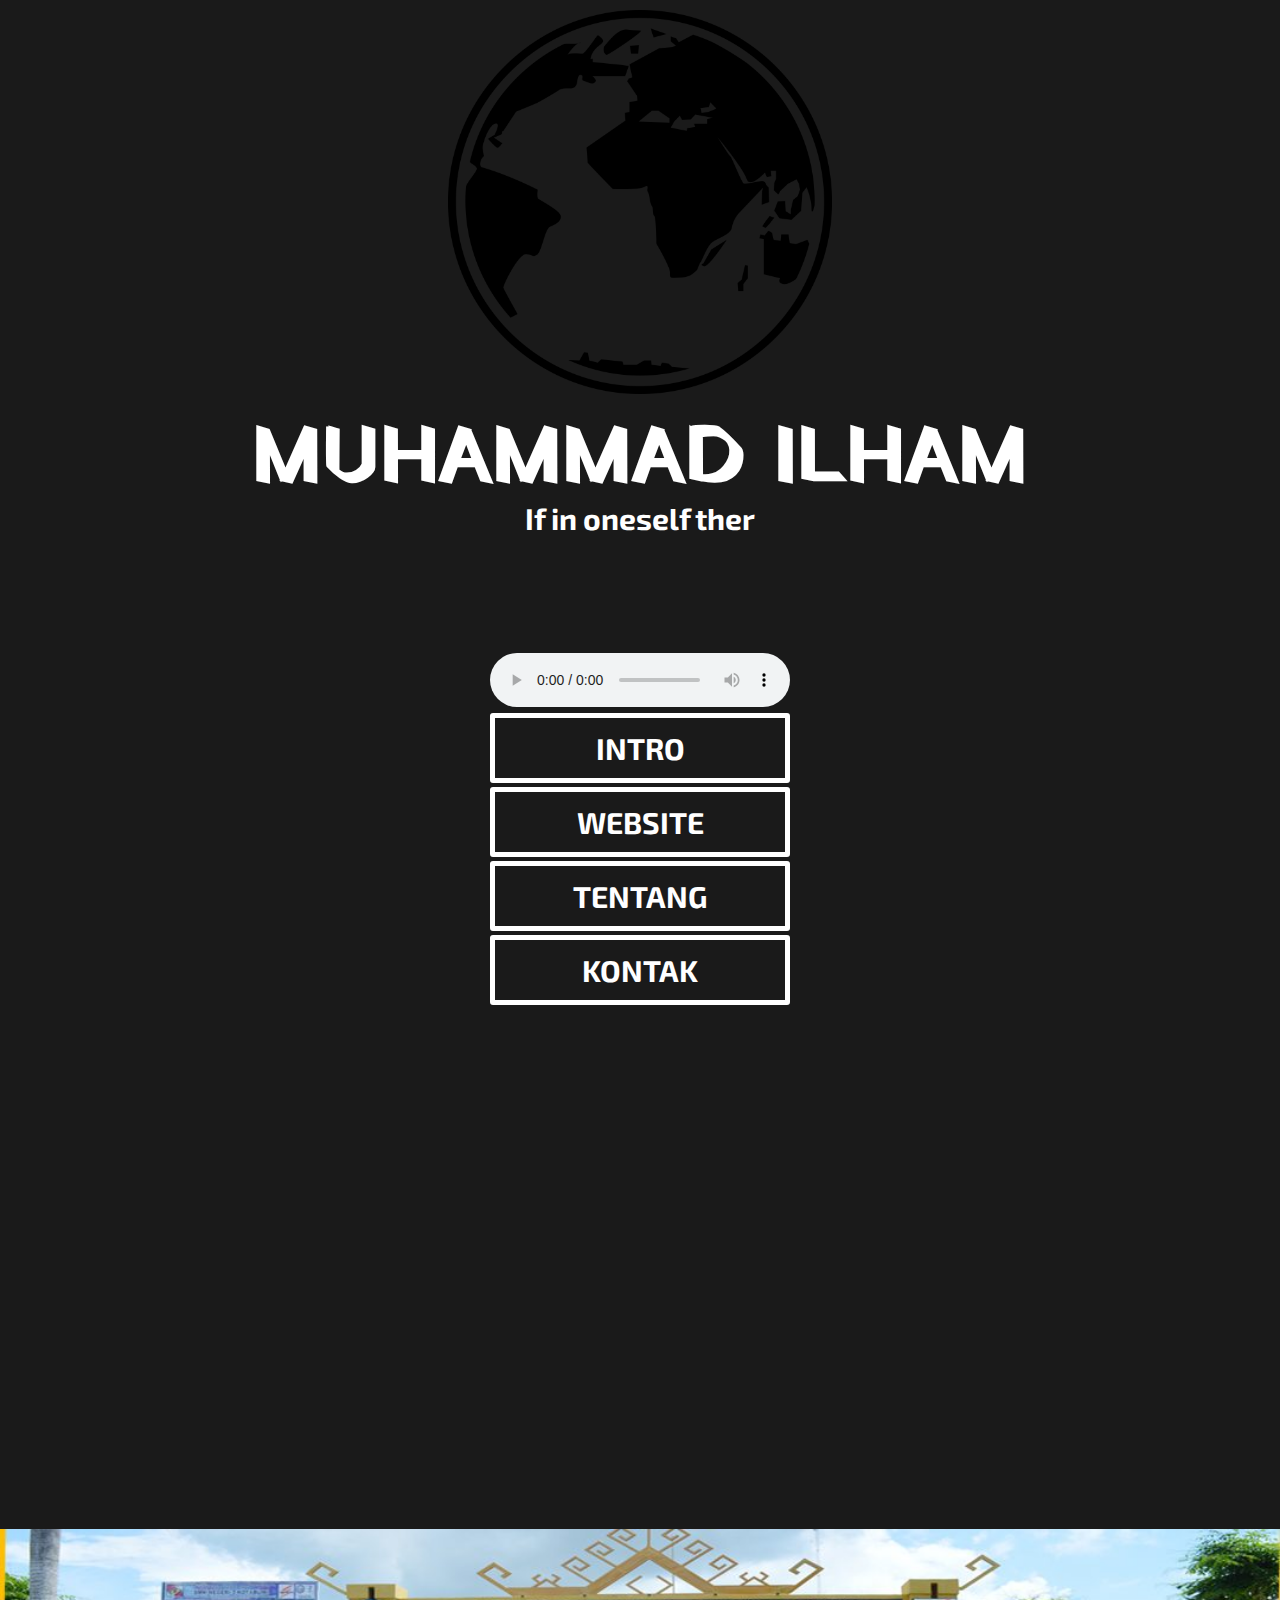
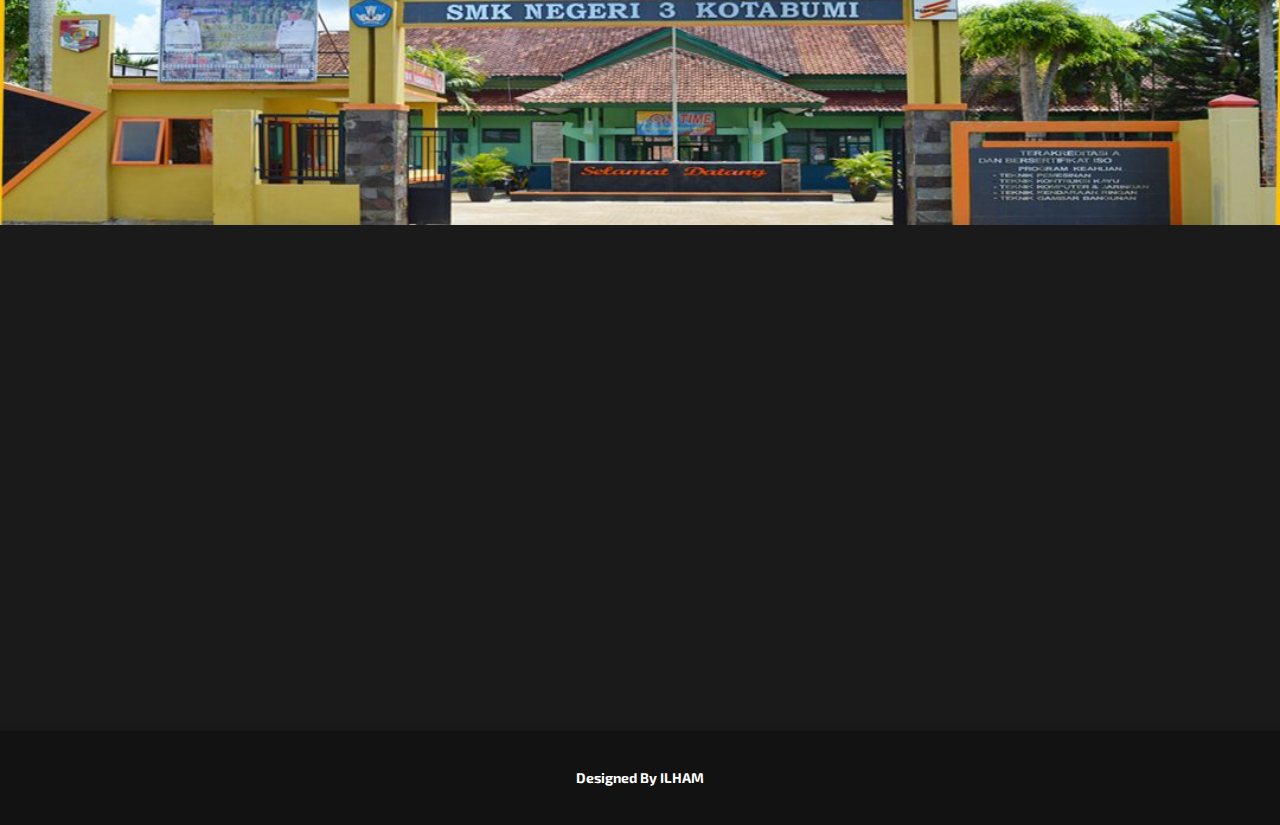
<file: index.html>
<!DOCTYPE html>
<html>
<head>
	<title>HamKUN</title>



	<meta http-equiv='Content-Type' content='Type=text/html; charset=utf-8'/>
	<meta name="description" content="Perkenalkan nama gua Ilham gua pelajar Kelas XI dari jurusan TKJ di Sekolah SMK N 3 KOTABUMI." />
	<meta property="og:type"               content="article" />
	<meta property="og:title"              content="MUHAMMAD ILHAM" />
	<meta property="og:description"        content="Perkenalkan nama gua Ilham gua pelajar Kelas XI dari jurusan TKJ di Sekolah SMK N 3 KOTABUMI." />
	<meta property="og:image" content="globe.png" />
	<meta property="og:image:secure_url" content="globe.png" />
	<meta property="og:image:type" content="image/png" />
	<meta property="og:image:width" content="400" />
	<meta property="og:image:height" content="300" />
	<meta property="og:image:alt" content="" />
	<meta content='Indonesia' name='geo.placename'/>
	<meta content='' name='Author'/>
	<meta name="language" content="id" />
	<link rel='icon' type='image/png' href='globe.png'>

	<meta name="viewport" content="width=device-width, user-scalable=no, initial-scale=1.0, maximum-scale=1.0" />
	<link rel="stylesheet" type="text/css" href="bootstrap.min.css">
	<link rel="stylesheet" type="text/css" href="style.css">
	<link rel="stylesheet" type="text/css" href="animate.css">
	<link href="https://fonts.googleapis.com/css?family=Yatra+One" rel="stylesheet">
	<link href="https://fonts.googleapis.com/css?family=Exo+2" rel="stylesheet">
</head>
<body>



	<center><img class="gl"src="globe.png"></center>
	<div class="name">MUHAMMAD ILHAM</div>
	<div class="name-sm"></div>
	<center><audio src="https://s1.vocaroo.com/media/download_temp/Vocaroo_s1nK3L73RTnn.mp3" autoplay loop controls></audio></center>
	<nav class="nav wow bounceInUp" data-wow-duration="2s" data-wow-delay="0.5s">
		<div class="link-page"><a class="link" href="#intro">INTRO</a></div>
		<div class="link-page"><a class="link" href="#web">WEBSITE</a></div>
		<div class="link-page"><a class="link" href="#intro">TENTANG</a></div>
		<div class="link-page"><a class="link" href="#hub">KONTAK</a></div>
	</nav>

	<?php
include('listweb.php');
	?>



	<div class="sl-1 wow bounceInRight" id="intro" data-wow-duration="2s" data-wow-delay="0.5s">


		<div class="wrap-text">
			<p class="hello">Hello Im ILHAM</p>
			<div class="line-lab">

			</div>
			<p>Perkenalkan nama gua Ilham gua pelajar Kelas XI dari jurusan TKJ di Sekolah SMK N 3 KOTABUMI.<br/>Hobi gua adalah Coding/Programmers di Bagian Backend Developers.</p>

			<p>Apa Itu Back end Developers??</p>
			<p>Seorang back end developer bertugas untuk mengembangkan website di balik layar. Mengapa dibalik layar? Sebab, back end developer mengembangkan sesuatu yang tak tampak di suatu website seperti server dan database. Bahasa pemrograman yang pada umumnya digunakan oleh back end developer adalah PHP, Ruby, & Python. Dibutuhkan kerjasama yang cukup baik antara front end developer dan back end developer agar website dapat bekerja dengan optimal.</p>

		</div>


	</div>


	<img class="sc" src="1.jpg"></img>

	<div class="sl-2 hub wow bounceInLeft" data-wow-duration="2s" data-wow-delay="0.5s" style="border-top:solid #1a1a1a 3px;" id="hub">
		<h1 class="label-box" style="color: white;">HUBUNGI</h1>
		<div class="line-lab" style="margin-bottom: 1%;">

		</div>


		<div class="box-hub" style="background: #3f5c98;"><a class="link-hub" href="https://www.facebook.com/profile.php?id=100015675220430" target="_blank">Facebook</a></div>
		<div class="box-hub" style="background: #00a356;"><a class="link-hub" href="https://wa.me/62895609910538">Whatsapp</a></div>
		<div class="box-hub" style="background: #ea8a4a"><a class="link-hub">Instagram</a></div>

		<div class="clear"></div>





	</div>


	<div class="foot">
	Designed By <a href="http://hamsite.rf.gd" target="_blank" style="color: white;text-decoration: none;">ILHAM</a>

	</div>


	<script type="text/javascript" src="jquery.js"></script>
	<script type="text/javascript" src="type.js"></script>


	<script type="text/javascript" src="engine.js"></script>
	<script type="text/javascript" src="wow.js"></script>
<!--http://s000.tinyupload.com/?file_id=11949797061678057597
https://s1.vocaroo.com/media/download_temp/Vocaroo_s1nK3L73RTnn.mp3
-->
</body>
</html>
</file>
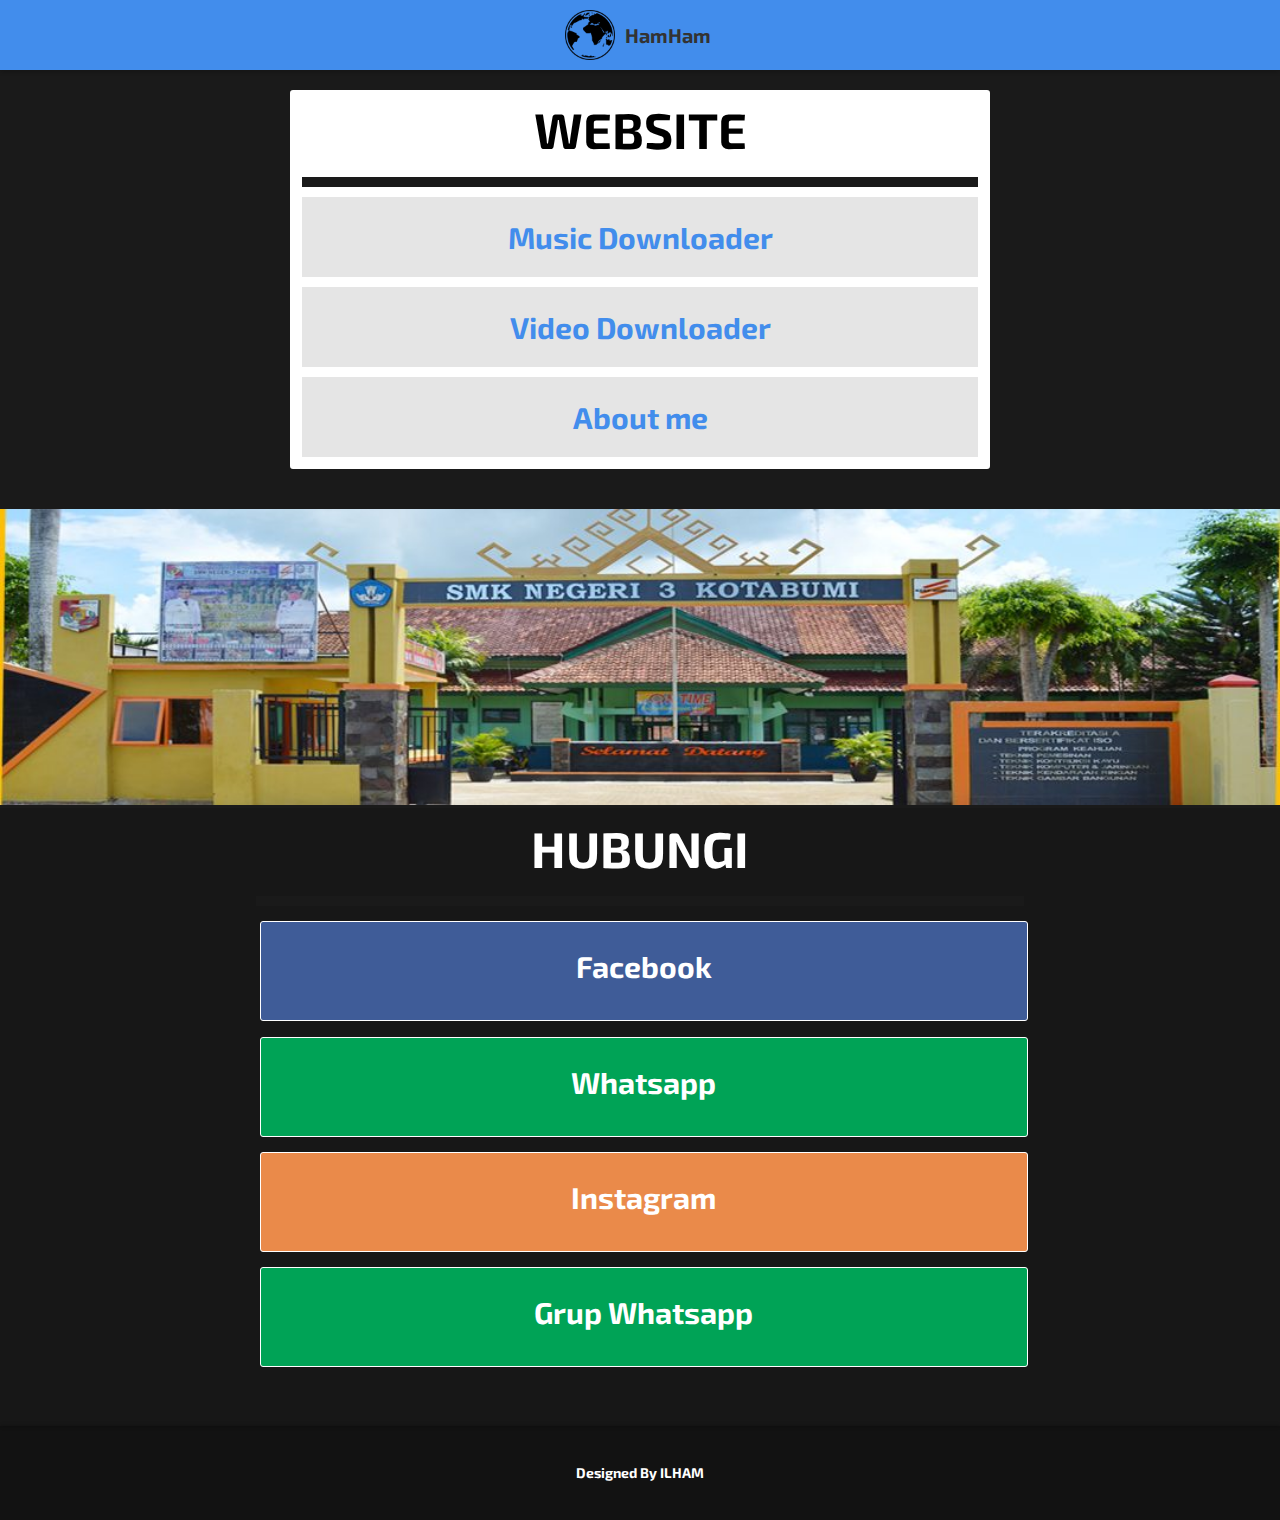
<file: mobile.html>
<!DOCTYPE html>
<html>
<head>
	<title>HamWeb</title>



	<meta http-equiv='Content-Type' content='Type=text/html; charset=utf-8'/>
	<meta name="description" content="Perkenalkan nama gua Ilham gua pelajar Kelas XI dari jurusan TKJ di Sekolah SMK N 3 KOTABUMI." />
	<meta property="og:type"               content="article" />
	<meta property="og:title"              content="MUHAMMAD ILHAM" />
	<meta property="og:description"        content="Perkenalkan nama gua Ilham gua pelajar Kelas XI dari jurusan TKJ di Sekolah SMK N 3 KOTABUMI." />
	<meta property="og:image" content="globe.png" />
	<meta property="og:image:secure_url" content="globe.png" />
	<meta property="og:image:type" content="image/png" />
	<meta property="og:image:width" content="400" />
	<meta property="og:image:height" content="300" />
	<meta property="og:image:alt" content="" />
	<meta content='Indonesia' name='geo.placename'/>
	<meta content='' name='Author'/>
	<meta name="language" content="id" />
	<link rel='icon' type='image/png' href='globe.png'>

	<meta name="viewport" content="width=device-width, user-scalable=no, initial-scale=1.0, maximum-scale=1.0" />
	<link rel="stylesheet" type="text/css" href="bootstrap.min.css">
	<link rel="stylesheet" type="text/css" href="mstyle.css">
	<link rel="stylesheet" type="text/css" href="animate.css">
	<link href="https://fonts.googleapis.com/css?family=Yatra+One" rel="stylesheet">
	<link href="https://fonts.googleapis.com/css?family=Exo+2" rel="stylesheet">
</head>
<body>


	<div class="head">

		<div class="hed">
			<img src="globe.png">
			<h1>HamHam</h1>
			<div class="clear"></div>
		</div>

	</div>





<div class="wrapper">
<h1 class="label-box" style="color: black;">WEBSITE</h1>
		<div class="line-lab" style="margin-bottom: 1%;"></div>

	<div class="web">
		<a class="link-hub" style="color:#428dec;" href="http://indosong.rf.gd" target="_self">Music Downloader</a>
	</div>

	<div class="web">
		<a class="link-hub" style="color:#428dec;" href="http://indovid.rf.gd" target="_self">Video Downloader</a>
	</div>

<div class="web">
		<a class="link-hub" style="color:#428dec;" href="http://hamsite.rf.gd" target="_self">About me</a>
	</div>


</div>






	<img class="sc" src="1.jpg"></img>

	<div class="sl-2 hub wow bounceInLeft" data-wow-duration="2s" data-wow-delay="0.5s" style="border-top:solid #1a1a1a 3px;" id="hub">
		<h1 class="label-box" style="color: white;">HUBUNGI</h1>
		<div class="line-lab" style="margin-bottom: 1%;">

		</div>


		<div class="box-hub" style="background: #3f5c98;"><a class="link-hub" href="https://www.facebook.com/profile.php?id=100015675220430" target="_blank">Facebook</a></div>
		<div class="box-hub" style="background: #00a356;"><a class="link-hub" href="https://wa.me/62895609910538">Whatsapp</a></div>
		<div class="box-hub" style="background: #ea8a4a"><a class="link-hub">Instagram</a></div>
		<div class="box-hub" style="background: #00a356;"><a class="link-hub" href="https://chat.whatsapp.com/EfyUCCr2CvMCKAfPDG3uJd">Grup Whatsapp</a></div>
		<div class="clear"></div>





	</div>


	<div class="foot">

		Designed By <a href="http://hamsite.rf.gd" target="_blank" style="color: white;text-decoration: none;">ILHAM</a>


	</div>











	<script type="text/javascript" src="jquery.js"></script>
	<script type="text/javascript" src="type.js"></script>


	<script type="text/javascript" src="engine.js"></script>
	<script type="text/javascript" src="wow.js"></script>
<!--http://s000.tinyupload.com/?file_id=11949797061678057597
https://s1.vocaroo.com/media/download_temp/Vocaroo_s1nK3L73RTnn.mp3
-->
</body>
</html>
</file>
<file: style.css>
* http://meyerweb.com/eric/tools/css/reset/ 
   v2.0 | 20110126
   License: none (public domain)
*/

html, body, div, span, applet, object, iframe,
 h2, h3, h4, h5, h6, p, blockquote, pre,
a, abbr, acronym, address, big, cite, code,
del, dfn, em, img, ins, kbd, q, s, samp,
small, strike, strong, sub, sup, tt, var,
b, u, i, center,
dl, dt, dd, ol, ul, li,
fieldset, form, label, legend,
table, caption, tbody, tfoot, thead, tr, th, td,
article, aside, canvas, details, embed, 
figure, figcaption, footer, header, hgroup, 
menu, nav, output, ruby, section, summary,
time, mark, audio, video {
	margin: 0;
	padding: 0;
	border: 0;
	font-size: 100%;
	font: inherit;
	vertical-align: baseline;
}
/* HTML5 display-role reset for older browsers */
article, aside, details, figcaption, figure, 
footer, header, hgroup, menu, nav, section {
	display: block;
}
body {
	line-height: 1;
background: #1a1a1a;
margin: 0;
padding: 0;
overflow-y: scroll;
}
ol, ul {
	list-style: none;
}
blockquote, q {
	quotes: none;
}
blockquote:before, blockquote:after,
q:before, q:after {
	content: '';
	content: none;
}
table {
	border-collapse: collapse;
	border-spacing: 0;
}



.batang
{
	width: 20px;
	height: 700px;
	background: white;
	margin-left: auto;
	margin-right: auto;
	margin-top: 2%;
	margin-bottom: 2%;
	border: solid white 2px;
	border-radius: 2px;
	box-shadow: 0 0 4px 0 rgba(0,0,0,0.1);

}
.name
{
	font-size: 80px;
	color: white;
	font-family: 'Yatra One', cursive;
	text-align: center;
	font-weight: bold;
padding-top: 2%;
padding-bottom: 3px;
word-wrap: break-word;





}
.name-sm
{
	font-size: 30px;
	color: white;
	font-family: 'Exo 2', sans-serif;
	text-align: center;
	font-weight: bold;
padding-top: 0;
padding-bottom: 1%;
word-wrap: break-word;
height: 150px;
margin-left: 10px;
margin-right: 10px;


}

.gl
{
	width: 30%;
	height: auto;
	padding-top: 10px;


}

.link-page
{
display: block;
	font-family: 'Exo 2', sans-serif;
	background: #1a1a1a;
	font-size: 30px;
	width: inherit;
	height: auto;
	line-height: 60px;
margin-top: 4px;
margin-bottom: 4px;
text-align: center;
border: solid white 5px;
border-radius: 3px;
font-weight: bold;
color: white;
cursor: pointer;
}

.nav
{
margin: 0 auto;
width: 300px;
padding-bottom: 30px;
}

.heat
{
		font-family: 'Exo 2', sans-serif;
	background: #1a1a1a;
	font-size: 30px;
	width: inherit;
	height: auto;
	line-height: 60px;
margin-top: 4px;
margin-bottom: 0;
text-align: center;
border-top: solid white 5px;
border-left: solid white 5px;
border-right: solid white 5px;
border-bottom: 0;
border-radius: 3px 3px 0 0;
font-weight: bold;
color: white;
}
.content
{
		font-family: 'Exo 2', sans-serif;
	background: #1a1a1a;
	font-size: 30px;
	width: inherit;
	height: 500px;
	line-height: 60px;
margin-top: 0;
margin-bottom: 4px;
text-align: center;
border: solid white 5px;
border-radius: 0 0 3px 3px;
font-weight: bold;
color: white;
}
.elem
{
	margin: 0 auto;
width: 800px;
display: none;
}
.sl-1
{
	width: 100%;
	background: white;
	height: auto;
	padding: 20px;
}
.box-prod
{
	width: 300px;
	height: 400px;
padding: 30px;
}

.label-box
{

margin: 0 auto;

text-align: center;
width: 100%;
font-weight: bold;
	font-size: 50px;
font-family: 'Exo 2', sans-serif;

}
.line-lab
{
	width: 100%;
	height: 10px;
	background: #1a1a1a;
margin-top: 20px;
}
.sl-2
{
	width: 100%;
	height: auto;
	background: rgba(0,0,0,0.3);
	box-shadow: 0 0 4px 0 rgba(0,0,0,0.3);

	  padding-top: 1%;
	  padding-bottom: 4%;
	  padding-left: 20%;
	  padding-right: 20%;
	   display: flow-root;
}
.box
{
	position: relative;
	float: left;
	width: 100%;
	height: 200px;
	background: black;
	margin-top: 1%;
	margin-bottom: 1%;
	margin-left: 0.5%;
	margin-right: 0.5%;
border-radius: 3px;
border:solid white 1px;
}
.head
{
	width: 100%;
	height: auto;
	background: #428dec;
	box-shadow: 0 2px 4px 0 rgba(0,0,0,0.2);
	padding: 10px;
}

.hed
{
	width: 150px;
	height: 50px;
	background: transparent;
	margin: 0 auto;
}

.hed img
{
	width: auto;
	height: inherit;
	position: relative;
	float: left;

}

.hed h1
{
	position: relative;
	float: left;
	padding: 0;
	margin: 0;
	line-height: 50px;
	font-family: 'Exo 2', sans-serif;
	margin-left: 10px;
	
	font-weight: bold;
	font-size: 20px;
}

.clear
{
	clear: both;
}

.box img
{
	width: 100%;
	height: 100%;
}

.box-f
{
	margin: auto;
	width: auto;
	height: auto;
}
.wrap-text
{

	width: 100%;
	padding: 20px;
	height: auto;
}

.wrap-text p.hello
{
	font-size: 80px;
	font-family: 'Exo 2', sans-serif;

}

.wrap-text p
{
	font-size: 25px;
	font-family: 'Exo 2', sans-serif;
margin: 20px;
}
.link
{
	text-decoration: none;
	color: white;


}
.link:hover
{
	text-decoration: none;
	color: white;
	

}
.box-hub
{
	position: relative;
	float: left;
	width: 100%;
	height: 100px;
	background: white;
	margin-top: 1%;
	margin-bottom: 1%;
	margin-left: 0.5%;
	margin-right: 0.5%;
border-radius: 3px;
border:solid white 1px;
}
.link-hub
{
display: block;
	font-family: 'Exo 2', sans-serif;
	background: transparent;
	font-size: 30px;
	width: inherit;
	height: auto;
	line-height: 70px;
margin-top: 4px;
margin-bottom: 4px;
text-align: center;
border: solid transparent 5px;
border-radius: 3px;
font-weight: bold;
color: white;
cursor: pointer;
}
.hub
{
	background: rgba(0,0,0,0.1);
}
.foot
{
	width: 100%;
	height: auto;
	background: rgba(0,0,0,0.3);
	box-shadow: 0 0 4px 0 rgba(0,0,0,0.3);
	font-family: 'Exo 2', sans-serif;
	text-align: center;
	font-weight: bold;
	padding: 40px;
	color: white;

}
.sc
{
	width: 100%;
	height: auto;
}
@media only screen and (max-width: 860px) {

    .name
{
	font-size: 40px;
	color: white;
	font-family: 'Yatra One', cursive;
	text-align: center;
	font-weight: bold;
padding-top: 2%;
padding-bottom: 3px;
word-wrap: break-word;





}
.name-sm
{
	font-size: 15px;
	color: white;
	font-family: 'Exo 2', sans-serif;
	text-align: center;
	font-weight: bold;
padding-top: 0;
padding-bottom: 1%;
word-wrap: break-word;
height: 150px;
margin-left: 10px;
margin-right: 10px;



  }

  .gl
{
	width: 40%;
	height: auto;
	padding-top: 10px;
	margin-bottom: 20px;


}

}
</file>
<file: mstyle.css>
* http://meyerweb.com/eric/tools/css/reset/ 
   v2.0 | 20110126
   License: none (public domain)
*/

html, body, div, span, applet, object, iframe,
 h2, h3, h4, h5, h6, p, blockquote, pre,
a, abbr, acronym, address, big, cite, code,
del, dfn, em, img, ins, kbd, q, s, samp,
small, strike, strong, sub, sup, tt, var,
b, u, i, center,
dl, dt, dd, ol, ul, li,
fieldset, form, label, legend,
table, caption, tbody, tfoot, thead, tr, th, td,
article, aside, canvas, details, embed, 
figure, figcaption, footer, header, hgroup, 
menu, nav, output, ruby, section, summary,
time, mark, audio, video {
	margin: 0;
	padding: 0;
	border: 0;
	font-size: 100%;
	font: inherit;
	vertical-align: baseline;
}
/* HTML5 display-role reset for older browsers */
article, aside, details, figcaption, figure, 
footer, header, hgroup, menu, nav, section {
	display: block;
}
body {
	line-height: 1;
background: #1a1a1a;
margin: 0;
padding: 0;
overflow-y: scroll;
}
ol, ul {
	list-style: none;
}
blockquote, q {
	quotes: none;
}
blockquote:before, blockquote:after,
q:before, q:after {
	content: '';
	content: none;
}
table {
	border-collapse: collapse;
	border-spacing: 0;
}



.batang
{
	width: 20px;
	height: 700px;
	background: white;
	margin-left: auto;
	margin-right: auto;
	margin-top: 2%;
	margin-bottom: 2%;
	border: solid white 2px;
	border-radius: 2px;
	box-shadow: 0 0 4px 0 rgba(0,0,0,0.1);

}
.name
{
	font-size: 80px;
	color: white;
	font-family: 'Yatra One', cursive;
	text-align: center;
	font-weight: bold;
padding-top: 2%;
padding-bottom: 3px;
word-wrap: break-word;





}
.name-sm
{
	font-size: 30px;
	color: white;
	font-family: 'Exo 2', sans-serif;
	text-align: center;
	font-weight: bold;
padding-top: 0;
padding-bottom: 1%;
word-wrap: break-word;
height: 150px;
margin-left: 10px;
margin-right: 10px;


}

.gl
{
	width: 30%;
	height: auto;
	padding-top: 10px;


}

.link-page
{
display: block;
	font-family: 'Exo 2', sans-serif;
	background: #1a1a1a;
	font-size: 30px;
	width: inherit;
	height: auto;
	line-height: 60px;
margin-top: 4px;
margin-bottom: 4px;
text-align: center;
border: solid white 5px;
border-radius: 3px;
font-weight: bold;
color: white;
cursor: pointer;
}

.nav
{
margin: 0 auto;
width: 300px;
padding-bottom: 30px;
}

.heat
{
		font-family: 'Exo 2', sans-serif;
	background: #1a1a1a;
	font-size: 30px;
	width: inherit;
	height: auto;
	line-height: 60px;
margin-top: 4px;
margin-bottom: 0;
text-align: center;
border-top: solid white 5px;
border-left: solid white 5px;
border-right: solid white 5px;
border-bottom: 0;
border-radius: 3px 3px 0 0;
font-weight: bold;
color: white;
}
.content
{
		font-family: 'Exo 2', sans-serif;
	background: #1a1a1a;
	font-size: 30px;
	width: inherit;
	height: 500px;
	line-height: 60px;
margin-top: 0;
margin-bottom: 4px;
text-align: center;
border: solid white 5px;
border-radius: 0 0 3px 3px;
font-weight: bold;
color: white;
}
.elem
{
	margin: 0 auto;
width: 800px;
display: none;
}
.sl-1
{
	width: 100%;
	background: white;
	height: auto;
	padding: 20px;
}
.box-prod
{
	width: 300px;
	height: 400px;
padding: 30px;
}

.label-box
{

margin: 0 auto;

text-align: center;
width: 100%;
font-weight: bold;
	font-size: 50px;
font-family: 'Exo 2', sans-serif;

}
.line-lab
{
	width: 100%;
	height: 10px;
	background: #1a1a1a;
margin-top: 20px;
}
.sl-2
{
	width: 100%;
	height: auto;
	background: rgba(0,0,0,0.3);
	box-shadow: 0 0 4px 0 rgba(0,0,0,0.3);

	  padding-top: 1%;
	  padding-bottom: 4%;
	  padding-left: 20%;
	  padding-right: 20%;
	   display: flow-root;
}
.box
{
	position: relative;
	float: left;
	width: 100%;
	height: 200px;
	background: black;
	margin-top: 1%;
	margin-bottom: 1%;
	margin-left: 0.5%;
	margin-right: 0.5%;
border-radius: 3px;
border:solid white 1px;
}
.head
{
	width: 100%;
	height: auto;
	background: #428dec;
	box-shadow: 0 2px 4px 0 rgba(0,0,0,0.2);
	padding: 10px;
}

.hed
{
	width: 150px;
	height: 50px;
	background: transparent;
	margin: 0 auto;
}

.hed img
{
	width: auto;
	height: inherit;
	position: relative;
	float: left;

}

.hed h1
{
	position: relative;
	float: left;
	padding: 0;
	margin: 0;
	line-height: 50px;
	font-family: 'Exo 2', sans-serif;
	margin-left: 10px;
	
	font-weight: bold;
	font-size: 20px;
}

.clear
{
	clear: both;
}

.box img
{
	width: 100%;
	height: 100%;
}

.box-f
{
	margin: auto;
	width: auto;
	height: auto;
}
.wrap-text
{

	width: 100%;
	padding: 20px;
	height: auto;
}

.wrap-text p.hello
{
	font-size: 80px;
	font-family: 'Exo 2', sans-serif;

}

.wrap-text p
{
	font-size: 25px;
	font-family: 'Exo 2', sans-serif;
margin: 20px;
}
.link
{
	text-decoration: none;
	color: white;


}
.link:hover
{
	text-decoration: none;
	color: white;
	

}
.box-hub
{
	position: relative;
	float: left;
	width: 100%;
	height: 100px;
	background: white;
	margin-top: 1%;
	margin-bottom: 1%;
	margin-left: 0.5%;
	margin-right: 0.5%;
border-radius: 3px;
border:solid white 1px;
}
.link-hub
{
display: block;
	font-family: 'Exo 2', sans-serif;
	background: transparent;
	font-size: 30px;
	width: inherit;
	height: auto;
	line-height: 70px;
margin-top: 4px;
margin-bottom: 4px;
text-align: center;
border: solid transparent 5px;
border-radius: 3px;
font-weight: bold;
color: white;
cursor: pointer;
}
.hub
{
	background: rgba(0,0,0,0.1);
}
.foot
{
	width: 100%;
	height: auto;
	background: rgba(0,0,0,0.3);
	box-shadow: 0 0 4px 0 rgba(0,0,0,0.3);
	font-family: 'Exo 2', sans-serif;
	text-align: center;
	font-weight: bold;
	padding: 40px;
	color: white;

}
.sc
{
	width: 100%;
	height: auto;
}
.wrapper
{
	margin: 0 auto;
	width: 700px;
	height: auto;
	background: white;
	border: solid white 2px;
	border-radius: 3px;
	margin-top: 20px;

padding: 10px;
margin-bottom: 40px;
}

.web
{
  width: 100%;
  height: 80px;
  margin-top: 10px;
  line-height: 80px;
  background: rgba(0,0,0,0.1);
}
.form-box
{
	background: white;
	padding: 30px;
	width: 100%;
	margin: 0 auto;
-webkit-box-shadow: 0px 0px 11px 1px rgba(0,0,0,0.18);
-moz-box-shadow: 0px 0px 11px 1px rgba(0,0,0,0.18);
box-shadow: 0px 0px 11px 1px rgba(0,0,0,0.18);
}
.form
{
	margin: 0 auto;
	
	width: 100%;
}
.form input
{
	display: inline-block;
	width: inherit;
	height: auto;
	font-size: 25px;
	border-bottom:none;
	padding: 10px;
	border-left:none;
	border-right: none;
	border-top: none;
	background: rgba(0,0,0,0.1);
	
}
.form input:focus
{

	display: inline-block;
	width: inherit;
	height: auto;
	font-size: 25px;
	border-bottom:solid #1a73e8 2px;
	padding: 10px;
	border-left:none;
	border-right: none;
	border-top: none;
	background: transparent;
font-family: 'Exo 2', sans-serif;
}
.form label
{
	margin: 5px 0 5px 0;
	display: block;
font-family: 'Exo 2', sans-serif;
	font-size: 20px;
	padding-top: 20px;
}

.but-daf
{
	margin:10px 0 10px 0;
	margin-top: 20px;
	display:block;
	width: auto;
	padding: 5px 10px 5px 10px;
	background: white;
	font-size: 25px;
	font-weight: bold;
font-family: 'Exo 2', sans-serif;
	border:solid #1a73e8 2px;
border-radius: 5px 5px 5px 5px;
-moz-border-radius: 5px 5px 5px 5px;
-webkit-border-radius: 5px 5px 5px 5px;
}
.name-form
{
font-size: 35px;
color:black;
font-weight: bold;
font-family: 'Exo 2', sans-serif;
margin-bottom: 20px;	
}
.hcon
{
	background: #0097e6;
	width: inherit;
	height: auto;
font-family: 'Exo 2', sans-serif;
	font-size: 35px;
	padding: 20px;
}
@media only screen and (max-width: 764px) {

 
.wrapper
{
	margin: 0 auto;
	width: 90%;
	height: auto;
	background: white;
	border: solid white 2px;
	border-radius: 3px;
	margin-top: 20px;

padding: 10px;
margin-bottom: 40px;
}
.box-hub
{
	position: relative;
	float: left;
	width: 100%;
	height: 100px;
	background: white;
	margin-top: 1%;
	margin-bottom: 1%;
	margin-left: 0.5%;
	margin-right: 0.5%;
border-radius: 3px;
border:solid white 1px;
}
.link-hub
{
display: block;
	font-family: 'Exo 2', sans-serif;
	background: transparent;
	font-size: 25px;
	width: inherit;
	height: auto;
	line-height: 70px;
margin-top: 4px;
margin-bottom: 4px;
text-align: center;
border: solid transparent 5px;
border-radius: 3px;
font-weight: bold;
color: white;
cursor: pointer;
}
}
</file>
